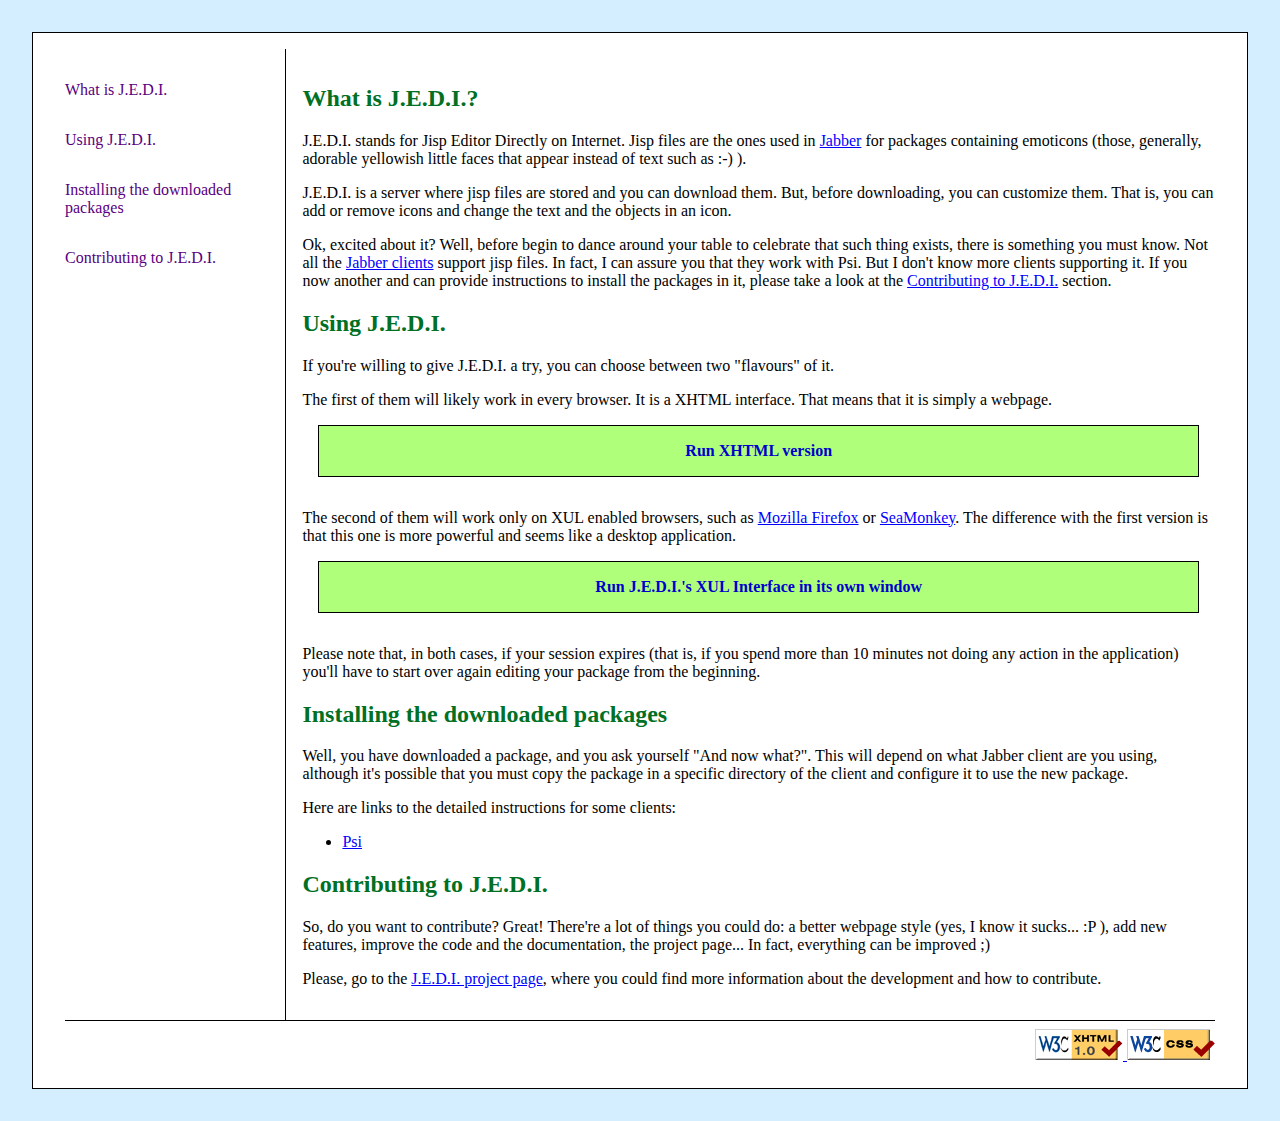
<file: trunk/src/main/web/index.html>
<?xml version="1.0" encoding="utf-8"?>
<!DOCTYPE html PUBLIC "-//W3C//DTD XHTML 1.0 Strict//EN" "http://www.w3.org/TR/xhtml1/DTD/xhtml1-strict.dtd">
<html xmlns="http://www.w3.org/1999/xhtml">

	<head>
		<title>Welcome to J.E.D.I.</title>
		<meta name="GENERATOR" content="Quanta Plus"/>
		<meta http-equiv="Content-Type" content="text/html; charset=utf-8"/>
		<meta name="language" content="en"/>
		<link rel="stylesheet" type="text/css" href="indexStyle.css"/>

		<script type="text/javascript">
			function launchXULJEDI() {
				window.open('chrome/content/xulJedi.xul','XULJEDI','chrome,centerscreen,resizable,height=600,width=270');
			}
		</script>
	</head>

	<body>
		<div id="main">

			<!-- Menu -->
			<div id="menu">
				<ul>
					<li><a href="#whatIs">What is J.E.D.I.</a></li>
					<li><a href="#using">Using J.E.D.I.</a></li>
					<li><a href="#installing">Installing the downloaded packages</a></li>
					<li><a href="#contributing">Contributing to J.E.D.I.</a></li>
				</ul>
			</div>
	
			<!-- Content -->
			<div id="content">
				<div class="section">
					<h2><a name="whatIs" class="anchorLink">What is J.E.D.I.?</a></h2>
					<p>J.E.D.I. stands for Jisp Editor Directly on Internet. Jisp files are the ones used in <a href="http://www.jabber.org">Jabber</a> for packages containing emoticons (those, generally, adorable yellowish little faces that appear instead of text such as :-) ).</p>
					<p>J.E.D.I. is a server where jisp files are stored and you can download them. But, before downloading, you can customize them. That is, you can add or remove icons and change the text and the objects in an icon.</p>
					<p>Ok, excited about it? Well, before begin to dance around your table to celebrate that such thing exists, there is something you must know. Not all the <a href="http://www.jabber.org/software/clients.shtml">Jabber clients</a> support jisp files. In fact, I can assure you that they work with Psi. But I don't know more clients supporting it. If you now another and can provide instructions to install the packages in it, please take a look at the <a href="#contributing">Contributing to J.E.D.I.</a> section.</p>
				</div>
				<div class="section">
					<h2><a name="using" class="anchorLink">Using J.E.D.I.</a></h2>
					<p>If you're willing to give J.E.D.I. a try, you can choose between two "flavours" of it.</p>
					<p>The first of them will likely work in every browser. It is a XHTML interface. That means that it is simply a webpage.<br/>
					<span class="runJEDI"><a href="MainView.do?transform=html"><strong>Run XHTML version</strong></a></span></p>
					<p>The second of them will work only on XUL enabled browsers, such as <a href="http://www.mozilla.org/products/firefox/start/">Mozilla Firefox</a> or <a href="http://www.mozilla.org/projects/seamonkey/">SeaMonkey</a>. The difference with the first version is that this one is more powerful and seems like a desktop application.<br/>
					<span class="runJEDI"><a href="javascript:launchXULJEDI();"><strong>Run J.E.D.I.'s XUL Interface in its own window</strong></a></span></p>
					<p>Please note that, in both cases, if your session expires (that is, if you spend more than 10 minutes not doing any action in the application) you'll have to start over again editing your package from the beginning.</p>
				</div>
				<div class="section">
					<h2><a name="installing" class="anchorLink">Installing the downloaded packages</a></h2>
					<p>Well, you have downloaded a package, and you ask yourself "And now what?". This will depend on what Jabber client are you using, although it's possible that you must copy the package in a specific directory of the client and configure it to use the new package.</p>
					<p>Here are links to the detailed instructions for some clients:</p>
					<ul>
						<li><a href="howtoPsi.html">Psi</a></li>
					</ul>
				</div>
				<div class="section">
					<h2><a name="contributing" class="anchorLink">Contributing to J.E.D.I.</a></h2>
					<p>So, do you want to contribute? Great! There're a lot of things you could do: a better webpage style (yes, I know it sucks... :P ), add new features, improve the code and the documentation, the project page... In fact, everything can be improved ;)</p>
					<p>Please, go to the <a href="http://jedi.berlios.de">J.E.D.I. project page</a>, where you could find more information about the development and how to contribute.</p>
				</div>
			</div>

			<!-- Footer -->
			<div id="footer">
				<div id="validation">
					<a href="http://validator.w3.org/check?uri=referer">
						<img src="images/valid-xhtml10.png" alt="Valid XHTML 1.0 Strict!" height="31" width="88" />
					</a>
					<a href="http://jigsaw.w3.org/css-validator/check/referer">
						<img src="images/valid-css.png" alt="Valid CSS!" height="31" width="88" />
					</a>
				</div>
			</div>
		</div>
	</body>
</html>
</file>
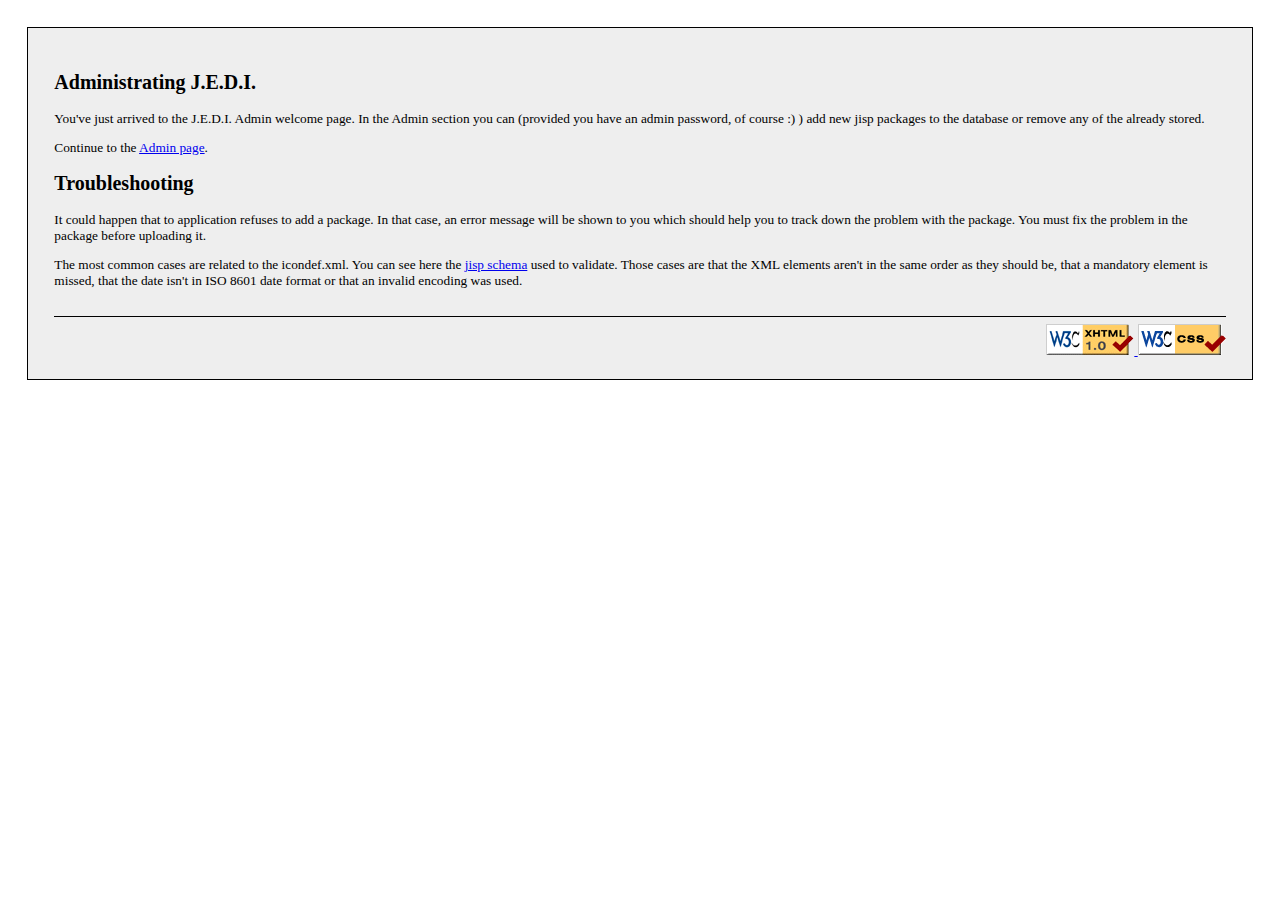
<file: trunk/src/main/web/Admin/index.html>
<?xml version="1.0" encoding="utf-8"?>
<!DOCTYPE html PUBLIC "-//W3C//DTD XHTML 1.0 Strict//EN" "http://www.w3.org/TR/xhtml1/DTD/xhtml1-strict.dtd">
<html xmlns="http://www.w3.org/1999/xhtml">

	<head>
		<title>Welcome to J.E.D.I. Admin</title>
		<meta name="GENERATOR" content="Quanta Plus"/>
		<meta http-equiv="Content-Type" content="text/html; charset=utf-8"/>
		<meta name="language" content="en"/>
		<link rel="stylesheet" type="text/css" href="style.css"/>
	</head>

	<body>
		<div id="main">
	
			<!-- Content -->
			<div id="content">
				<div class="section">
					<h2><a name="admin" class="anchorLink">Administrating J.E.D.I.</a></h2>
					<p>You've just arrived to the J.E.D.I. Admin welcome page. In the Admin section you can (provided you have an admin password, of course :) ) add new jisp packages to the database or remove any of the already stored.</p>
					<p>Continue to the <a href="AdminView.do">Admin page</a>.</p>
				</div>
				<div class="section">
					<h2><a name="troubleshooting" class="anchorLink">Troubleshooting</a></h2>
					<p>It could happen that to application refuses to add a package. In that case, an error message will be shown to you which should help you to track down the problem with the package. You must fix the problem in the package before uploading it.</p>
					<p>The most common cases are related to the icondef.xml. You can see here the <a href="http://jedi.berlios.de/schema/JISPSchema.xsd">jisp schema</a> used to validate. Those cases are that the XML elements aren't in the same order as they should be, that a mandatory element is missed, that the date isn't in ISO 8601 date format or that an invalid encoding was used.</p>
				</div>
			</div>

			<!-- Footer -->
			<div id="footer">
				<div id="validation">
					<a href="http://validator.w3.org/check?uri=referer">
						<img src="../images/valid-xhtml10.png" alt="Valid XHTML 1.0 Strict!" height="31" width="88" />
					</a>
					<a href="http://jigsaw.w3.org/css-validator/check/referer">
						<img src="../images/valid-css.png" alt="Valid CSS!" height="31" width="88" />
					</a>
				</div>
			</div>
		</div>
	</body>
</html>
</file>
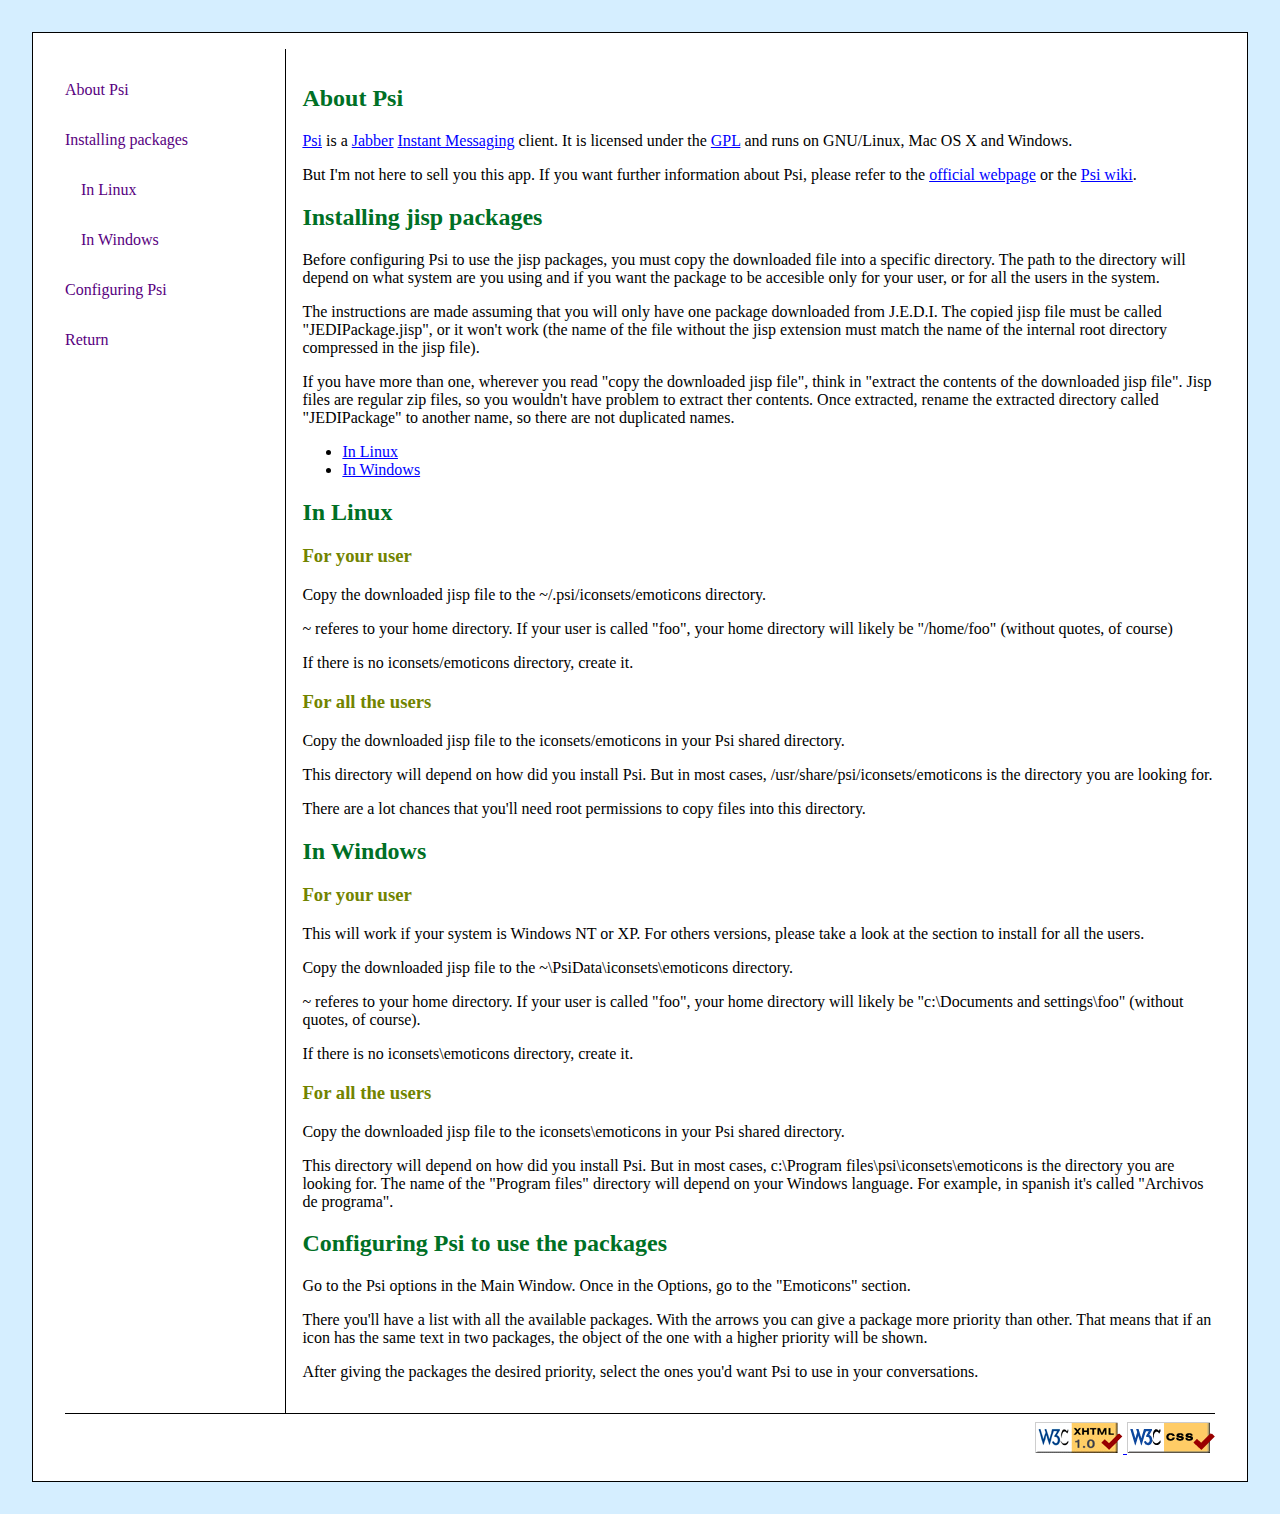
<file: trunk/src/main/web/howtoPsi.html>
<?xml version="1.0" encoding="utf-8"?>
<!DOCTYPE html PUBLIC "-//W3C//DTD XHTML 1.0 Strict//EN" "http://www.w3.org/TR/xhtml1/DTD/xhtml1-strict.dtd">
<html xmlns="http://www.w3.org/1999/xhtml">
	
	<head>
		<title>Psi How-to</title>
		<meta name="GENERATOR" content="Quanta Plus"/>
		<meta http-equiv="Content-Type" content="text/html; charset=utf-8"/>
		<meta name="language" content="en"/>
		<link rel="stylesheet" type="text/css" href="style.css"/>
	</head>
	
	<body>
		<div id="main">
			
			<!-- Menu -->
			<div id="menu">
				<ul>
					<li><a href="#about">About Psi</a></li>
					<li><a href="#installing">Installing packages</a>
						<ul>
							<li><a href="#installingLinux">In Linux</a></li>
							<li><a href="#installingWindows">In Windows</a></li>
						</ul>
					</li>
					<li><a href="#configuring">Configuring Psi</a></li>
					<li><a href="index.html">Return</a></li>
				</ul>
			</div>
			
			<!-- Content -->
			<div id="content">
				<div class="section">
					<h2><a name="about" class="anchorLink">About Psi</a></h2>
					<p><a href="http://www.psi-im.org">Psi</a> is a <a href="http://www.jabber.org">Jabber</a> <a href="http://en.wikipedia.org/wiki/Instant_Messaging">Instant Messaging</a> client. It is licensed under the <a href="http://www.gnu.org/copyleft/gpl.html">GPL</a> and runs on GNU/Linux, Mac OS X and Windows.</p>
					<p> But I'm not here to sell you this app. If you want further information about Psi, please refer to the <a href="http://www.jabber.org">official webpage</a> or the <a href="http://psi-im.org/wiki/Main_Page">Psi wiki</a>.</p>
				</div>
				<div class="section">
					<h2><a name="installing" class="anchorLink">Installing jisp packages</a></h2>
					<p>Before configuring Psi to use the jisp packages, you must copy the downloaded file into a specific directory. The path to the directory will depend on what system are you using and if you want the package to be accesible only for your user, or for all the users in the system.</p>
					<p>The instructions are made assuming that you will only have one package downloaded from J.E.D.I. The copied jisp file must be called "JEDIPackage.jisp", or it won't work (the name of the file without the jisp extension must match the name of the internal root directory compressed in the jisp file).</p>
					<p>If you have more than one, wherever you read "copy the downloaded jisp file", think in "extract the contents of the downloaded jisp file". Jisp files are regular zip files, so you wouldn't have problem to extract ther contents. Once extracted, rename the extracted directory called "JEDIPackage" to another name, so there are not duplicated names.</p>
					<ul>
						<li><a href="#installingLinux">In Linux</a></li>
						<li><a href="#installingWindows">In Windows</a></li>
					</ul>
				</div>
				<div class="section">
					<h2><a name="installingLinux" class="anchorLink">In Linux</a></h2>
					<div class="section2">
						<h3>For your user</h3>
						<p>Copy the downloaded jisp file to the ~/.psi/iconsets/emoticons directory.</p>
						<p>~ referes to your home directory. If your user is called "foo", your home directory will likely be "/home/foo" (without quotes, of course)</p>
						<p>If there is no iconsets/emoticons directory, create it.</p>
					</div>
					<div class="section2">
						<h3>For all the users</h3>
						<p>Copy the downloaded jisp file to the iconsets/emoticons in your Psi shared directory.</p>
						<p>This directory will depend on how did you install Psi. But in most cases, /usr/share/psi/iconsets/emoticons is the directory you are looking for.</p>
						<p>There are a lot chances that you'll need root permissions to copy files into this directory.</p>
					</div>
				</div>
				<div class="section">
					<h2><a name="installingWindows" class="anchorLink">In Windows</a></h2>
					<div class="section2">
						<h3>For your user</h3>
						<p>This will work if your system is Windows NT or XP. For others versions, please take a look at the section to install for all the users.</p>
						<p>Copy the downloaded jisp file to the ~\PsiData\iconsets\emoticons directory.</p>
						<p>~ referes to your home directory. If your user is called "foo", your home directory will likely be "c:\Documents and settings\foo" (without quotes, of course).</p>
						<p>If there is no iconsets\emoticons directory, create it.</p>
					</div>
					<div class="section2">
						<h3>For all the users</h3>
						<p>Copy the downloaded jisp file to the iconsets\emoticons in your Psi shared directory.</p>
						<p>This directory will depend on how did you install Psi. But in most cases, c:\Program files\psi\iconsets\emoticons is the directory you are looking for. The name of the "Program files" directory will depend on your Windows language. For example, in spanish it's called "Archivos de programa".</p>
					</div>
				</div>
				<div class="section">
					<h2><a name="configuring" class="anchorLink">Configuring Psi to use the packages</a></h2>
					<p>Go to the Psi options in the Main Window. Once in the Options, go to the "Emoticons" section.</p>
					<p>There you'll have a list with all the available packages. With the arrows you can give a package more priority than other. That means that if an icon has the same text in two packages, the object of the one with a higher priority will be shown.</p>
					<p>After giving the packages the desired priority, select the ones you'd want Psi to use in your conversations.</p>
				</div>
			</div>
			
			<!-- Footer -->
			<div id="footer">
				<div id="validation">
					<a href="http://validator.w3.org/check?uri=referer">
						<img src="images/valid-xhtml10.png" alt="Valid XHTML 1.0 Strict!" height="31" width="88" />
					</a>
					<a href="http://jigsaw.w3.org/css-validator/check/referer">
						<img src="images/valid-css.png" alt="Valid CSS!" height="31" width="88" />
					</a>
				</div>
			</div>
		</div>
	</body>
</html>
</file>
<file: trunk/src/main/web/indexStyle.css>
@import "style.css";


.runJEDI a {
	display: block;

	margin: 1em 1em 2em 1em;
	padding: 1em;

	border-width: thin;
	border-color: black;
	border-style: solid;

	color: #0000CC;
	background-color: #B0FF7A;

	text-align: center;
	text-decoration: none;
}

.runJEDI a:hover {
	color: #4040CC;
	background-color: #D0FF9A;
}
</file>
<file: trunk/src/main/web/Admin/style.css>
a img {
	border: none;
}

#errorTitle, .errorMessage {
	font-weight: bold;
	color: red;
}



/**
 * Main style
 */
body {
	padding: 0;
	border-width: 0;
	margin: 0;

	font-size: smaller;
}

#main {
	margin: 2em;
	padding: 1em;

	border-style: solid;
	border-width: thin;

	background-color: #EEEEEE;
}

#content {
	padding: 1em;
}



/**
 * Footer style
 */
#footer {
	margin: 0em 1em 0em 1em;
	
	border-style: solid none none none;
	border-width: thin;
	border-color: black;
}

#validation {
	padding: 0.5em 0em 0.5em 0em;
	text-align: right;
}
</file>
<file: trunk/src/main/web/style.css>
a img {
	border : none;
}

form p {
	margin: 0;
}


.anchorLink, .anchorLink:hover {
	color: inherit;
}


a {
	color: #0000FF;
}

a:hover {
	color: #6060FF;
}


h2 {
	color: #007025;
}

h3 {
	color: #728400;
}



/**
 * Main style
 */
body {
	padding: 0;
	border-width: 0;
	margin: 0;

	background-color: #D5EEFF;

/* 	font-size: smaller; */
}

#main {
	margin: 2em;
	padding: 1em;

	border-style: solid;
	border-width: thin;

	background-color: #FFFFFF;
}



/**
 * Menu style
 */
#menu {
	top: 0;
	float: left;
	width: 20%;

	border-right-style: solid;
	border-right-width: thin;
}

#menu ul {
	list-style: none;
	padding: 0em;
}

#menu ul ul {
	margin-left: 1em;
}

#menu a {
	display: block;
	padding: 1em 1em 1em 1em;

	color: #580080;
	text-decoration: none;
}

#menu a:hover {
	color: #8C00D8;
}


/**
 * Content style
 */
#content {
	top: 0;
	margin-left: 20%;

	padding: 1em;
	
	border-left-style: solid;
	border-left-width: thin;
}



/**
 * Error style
 */
.error {
	font-weight: bold;
	color: red;
}



/**
 * Footer style
 */
#footer {
	clear : both;

	margin: 0em 1em 0em 1em;
	
	border-style: solid none none none;
	border-width: thin;
	border-color: black;
}

#validation {
	padding: 0.5em 0em 0.5em 0em;
	text-align: right;
}



/**
 * Jisp elements
 */
.jispPackages {
	padding: 0em 1em 1em 1em;
	
	border-width: thin;
	border-color: black;
	border-style: solid;
}

.jispPackage h3 {
	border-width: thin;
	border-color: black;
	border-style: solid;
}

.jispMetadata {
	font-size: smaller;
}

.jispIcons {
	margin-left: 2em;
		
	border-left-width: thin;
	border-left-color: black;
	border-left-style: solid;
}

.jispIcon {
	padding: 1em 1em 0em 1em;
	margin: 1em 0em 1em 1em;
	
	border-width: thin;
	border-color: black;
	border-style: solid;
}

.jispIcon h4 {
	margin: 0em 0em 1em 0em;
}

.jispObjects, .jispTexts {
	margin-left: 1em;
}

.jispObject, .jispText {
	display: inline;
	margin-right: 1em;
}

.jispText p {
	display:inline;
}



/**
 * Action buttons
 */
.actionsButtons form {
	margin: 1em 0em 0em 0em;
}
</file>
